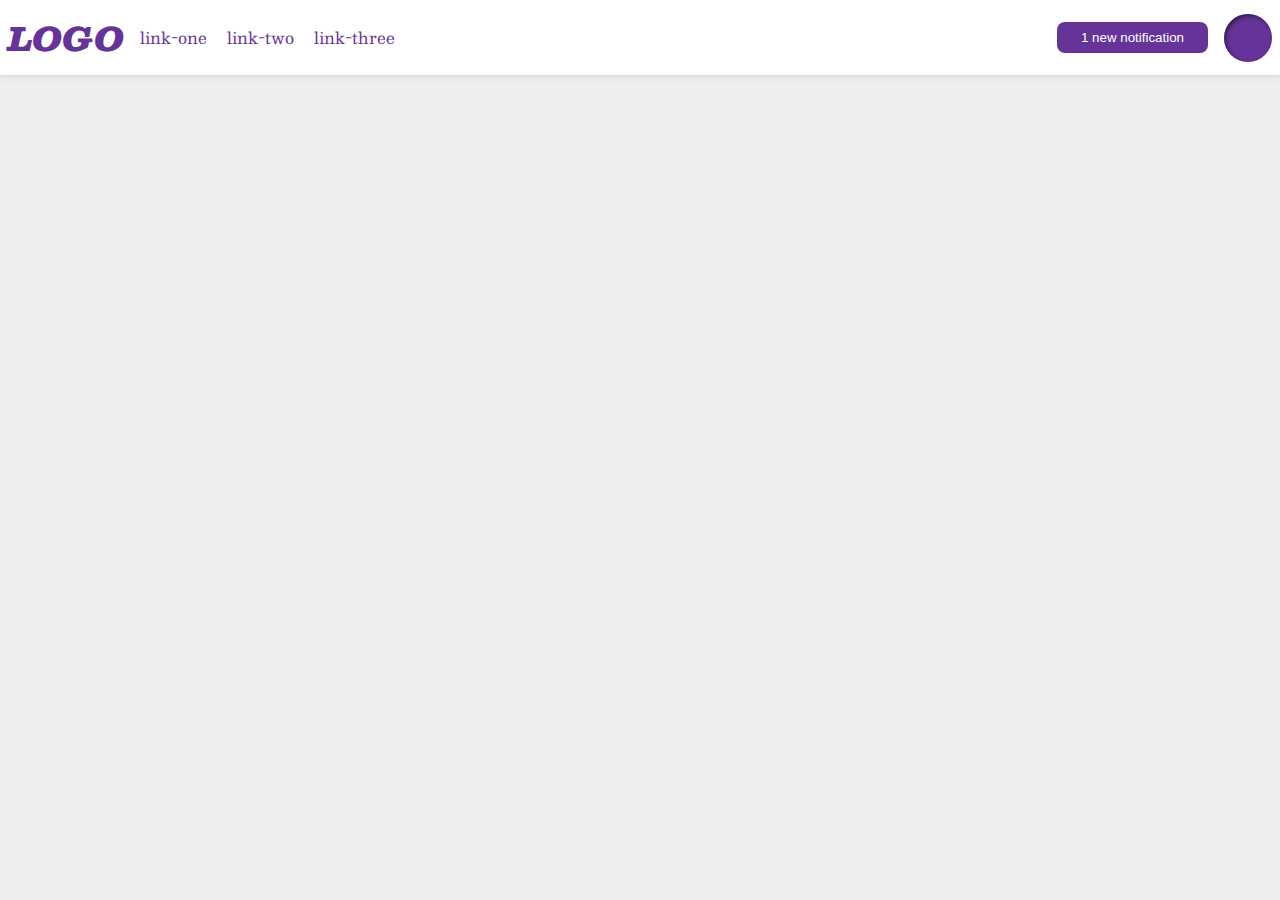
<file: flex/03-flex-header-2/index.html>
<!DOCTYPE html>
<html lang="en">
<head>
  <meta charset="UTF-8">
  <meta http-equiv="X-UA-Compatible" content="IE=edge">
  <meta name="viewport" content="width=device-width, initial-scale=1.0">
  <title>Flex Header 2</title>
  <link rel="stylesheet" href="style.css">
</head>
<body>
  <div class="header">
    <div class="container1">
      <div class="logo">
        LOGO
      </div>
      <ul class="links">
        <li><a href="google.com">link-one</a></li>
        <li><a href="google.com">link-two</a></li>
        <li><a href="google.com">link-three</a></li>
      </ul>
    </div>
    <div class="container2">
      <button class="notifications">
        1 new notification
      </button>
      <div class="profile-image"></div>
    </div>
  </div>
</body>
</html>
</file>
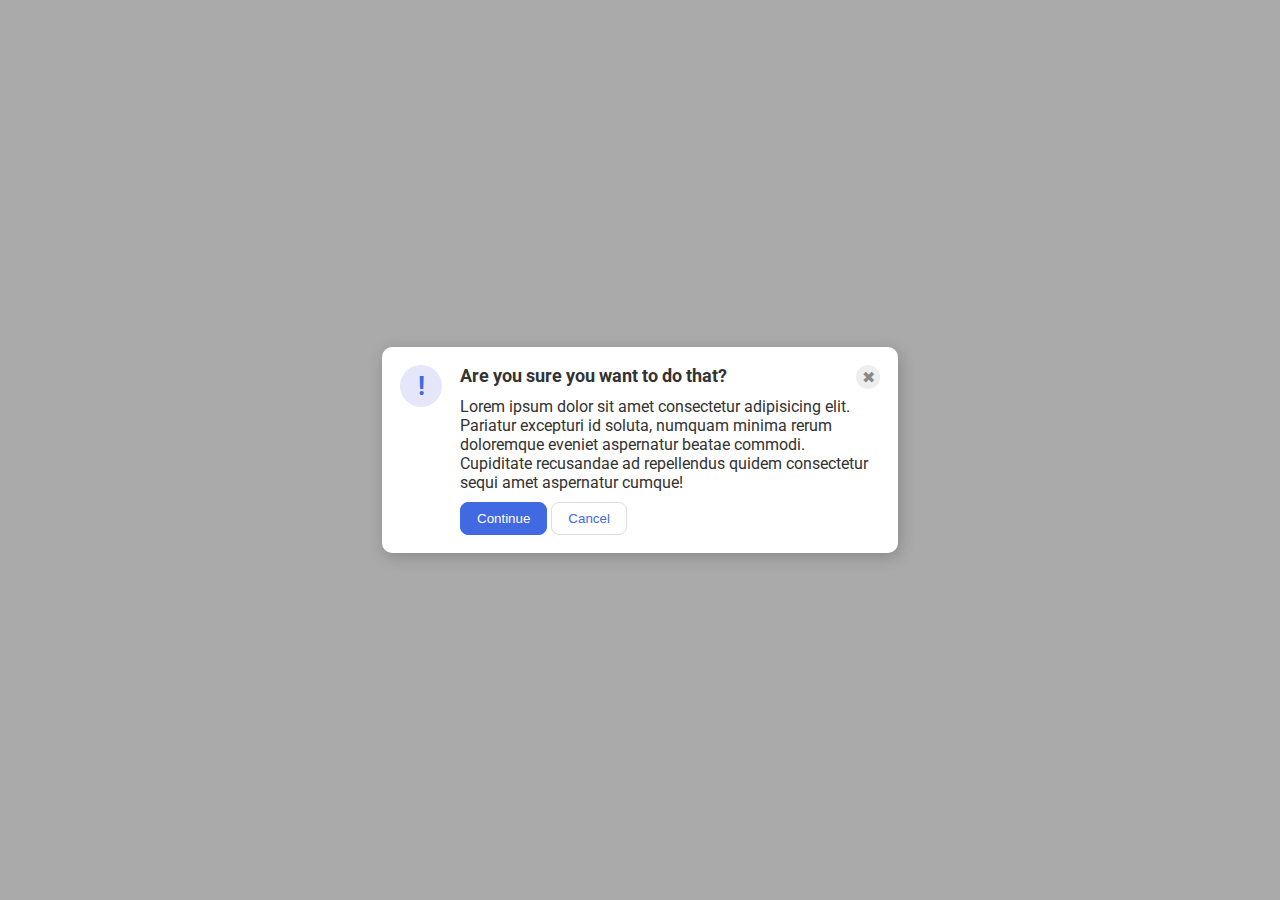
<file: flex/05-flex-modal/index.html>
<!DOCTYPE html>
<html lang="en">
<head>
  <meta charset="UTF-8">
  <meta http-equiv="X-UA-Compatible" content="IE=edge">
  <meta name="viewport" content="width=device-width, initial-scale=1.0">
  <link rel="stylesheet" href="style.css">
  <title>Modal</title>
</head>
<body>
  <div class="modal">
    <div class="container1">
      <div class="icon">!</div>
      <div class="header">Are you sure you want to do that?</div>
      <div class="close-button">✖</div>
    </div>
    <div class="container2">
    <div class="text">Lorem ipsum dolor sit amet consectetur adipisicing elit. Pariatur excepturi id soluta, numquam minima rerum doloremque eveniet aspernatur beatae commodi. Cupiditate recusandae ad repellendus quidem consectetur sequi amet aspernatur cumque!</div>
    <button class="continue">Continue</button>
    <button class="cancel">Cancel</button>
    </div>
  </div>
</body>
</html>

<!-- official Solution is much much better than mine solution -->
</file>
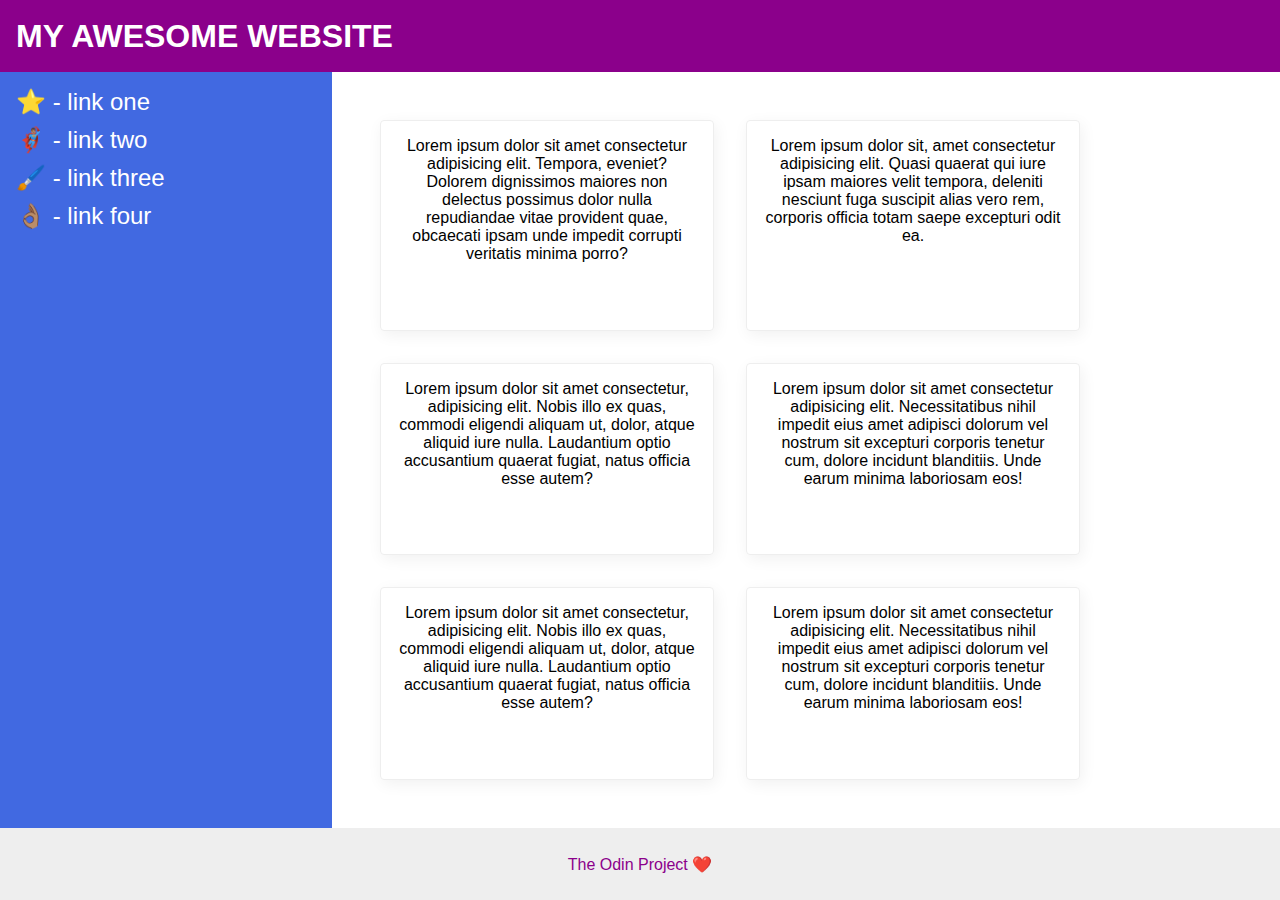
<file: flex/07-flex-layout-2/index.html>
<!-- <!DOCTYPE html>
<html lang="en">
<head>
  <meta charset="UTF-8">
  <meta http-equiv="X-UA-Compatible" content="IE=edge">
  <meta name="viewport" content="width=device-width, initial-scale=1.0">
  <title>The Holy Grail</title>
  <link rel="stylesheet" href="style.css">
</head>
<body>
  <div class="header">
    MY AWESOME WEBSITE
  </div>
  
  <div class="sidebar">
    <ul>
      <li><a href="google.com">⭐ - link one</a></li>
      <li><a href="google.com">🦸🏽‍♂️ - link two</a></li>
      <li><a href="google.com">🖌️ - link three</a></li>
      <li><a href="google.com">👌🏽 - link four</a></li>
    </ul>
  </div>

  <div class="card">Lorem ipsum dolor sit amet consectetur adipisicing elit. Tempora, eveniet? Dolorem dignissimos maiores non delectus possimus dolor nulla repudiandae vitae provident quae, obcaecati ipsam unde impedit corrupti veritatis minima porro?</div>
  <div class="card">Lorem ipsum dolor sit, amet consectetur adipisicing elit. Quasi quaerat qui iure ipsam maiores velit tempora, deleniti nesciunt fuga suscipit alias vero rem, corporis officia totam saepe excepturi odit ea.</div>
  <div class="card">Lorem ipsum dolor sit amet consectetur, adipisicing elit. Nobis illo ex quas, commodi eligendi aliquam ut, dolor, atque aliquid iure nulla. Laudantium optio accusantium quaerat fugiat, natus officia esse autem?</div>
  <div class="card">Lorem ipsum dolor sit amet consectetur adipisicing elit. Necessitatibus nihil impedit eius amet adipisci dolorum vel nostrum sit excepturi corporis tenetur cum, dolore incidunt blanditiis. Unde earum minima laboriosam eos!</div>
  <div class="card">Lorem ipsum dolor sit amet consectetur, adipisicing elit. Nobis illo ex quas, commodi eligendi aliquam ut, dolor, atque aliquid iure nulla. Laudantium optio accusantium quaerat fugiat, natus officia esse autem?</div>
  <div class="card">Lorem ipsum dolor sit amet consectetur adipisicing elit. Necessitatibus nihil impedit eius amet adipisci dolorum vel nostrum sit excepturi corporis tenetur cum, dolore incidunt blanditiis. Unde earum minima laboriosam eos!</div>
  
  <div class="footer">
    The Odin Project ❤️
  </div>
</body>
</html>

<!-- modified code: -->

<!DOCTYPE html>
<html lang="en">
<head>
  <meta charset="UTF-8">
  <meta http-equiv="X-UA-Compatible" content="IE=edge">
  <meta name="viewport" content="width=device-width, initial-scale=1.0">
  <title>The Holy Grail</title>
  <link rel="stylesheet" href="style.css">
</head>
<body>
  <div class="header">
    MY AWESOME WEBSITE
  </div>
  <div class="container">
    <div class="sidebar">
      <ul>
        <li><a href="google.com">⭐ - link one</a></li>
        <li><a href="google.com">🦸🏽‍♂️ - link two</a></li>
        <li><a href="google.com">🖌️ - link three</a></li>
        <li><a href="google.com">👌🏽 - link four</a></li>
      </ul>
    </div>
    <div class="cards">
      <div class="card">Lorem ipsum dolor sit amet consectetur adipisicing elit. Tempora, eveniet? Dolorem dignissimos maiores non delectus possimus dolor nulla repudiandae vitae provident quae, obcaecati ipsam unde impedit corrupti veritatis minima porro?</div>
      <div class="card">Lorem ipsum dolor sit, amet consectetur adipisicing elit. Quasi quaerat qui iure ipsam maiores velit tempora, deleniti nesciunt fuga suscipit alias vero rem, corporis officia totam saepe excepturi odit ea.</div>
      <div class="card">Lorem ipsum dolor sit amet consectetur, adipisicing elit. Nobis illo ex quas, commodi eligendi aliquam ut, dolor, atque aliquid iure nulla. Laudantium optio accusantium quaerat fugiat, natus officia esse autem?</div>
      <div class="card">Lorem ipsum dolor sit amet consectetur adipisicing elit. Necessitatibus nihil impedit eius amet adipisci dolorum vel nostrum sit excepturi corporis tenetur cum, dolore incidunt blanditiis. Unde earum minima laboriosam eos!</div>
      <div class="card">Lorem ipsum dolor sit amet consectetur, adipisicing elit. Nobis illo ex quas, commodi eligendi aliquam ut, dolor, atque aliquid iure nulla. Laudantium optio accusantium quaerat fugiat, natus officia esse autem?</div>
      <div class="card">Lorem ipsum dolor sit amet consectetur adipisicing elit. Necessitatibus nihil impedit eius amet adipisci dolorum vel nostrum sit excepturi corporis tenetur cum, dolore incidunt blanditiis. Unde earum minima laboriosam eos!</div>
    </div>
  </div>
  <div class="footer">
    The Odin Project ❤️
  </div>
</body>
</html>
</file>
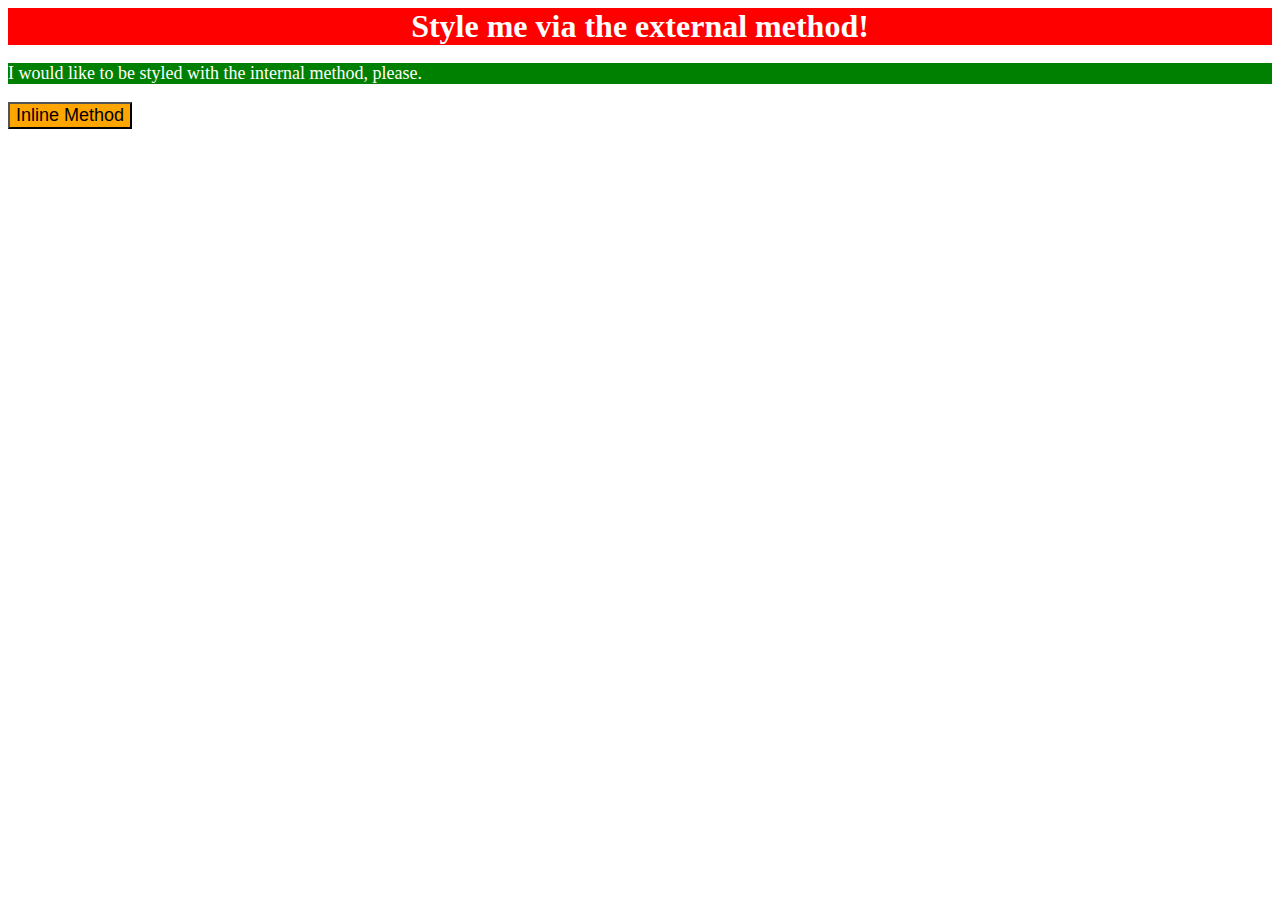
<file: foundations/01-css-methods/index.html>
<!DOCTYPE html>
<html lang="en">
<head>
  <meta charset="UTF-8">
  <meta http-equiv="X-UA-Compatible" content="IE=edge">
  <meta name="viewport" content="width=device-width, initial-scale=1.0">
  <link rel="stylesheet" href="style.css">
  <style>
    p {
      color: white;
      background-color: green;
      font-size: 18px;
    }
  </style>
  <title>Methods for Adding CSS</title>
</head>
<body>
  <div>Style me via the external method!</div>
  <p>I would like to be styled with the internal method, please.</p>
  <button style="background-color: orange; font-size: 18px;">Inline Method</button>
</body>
</html>
</file>
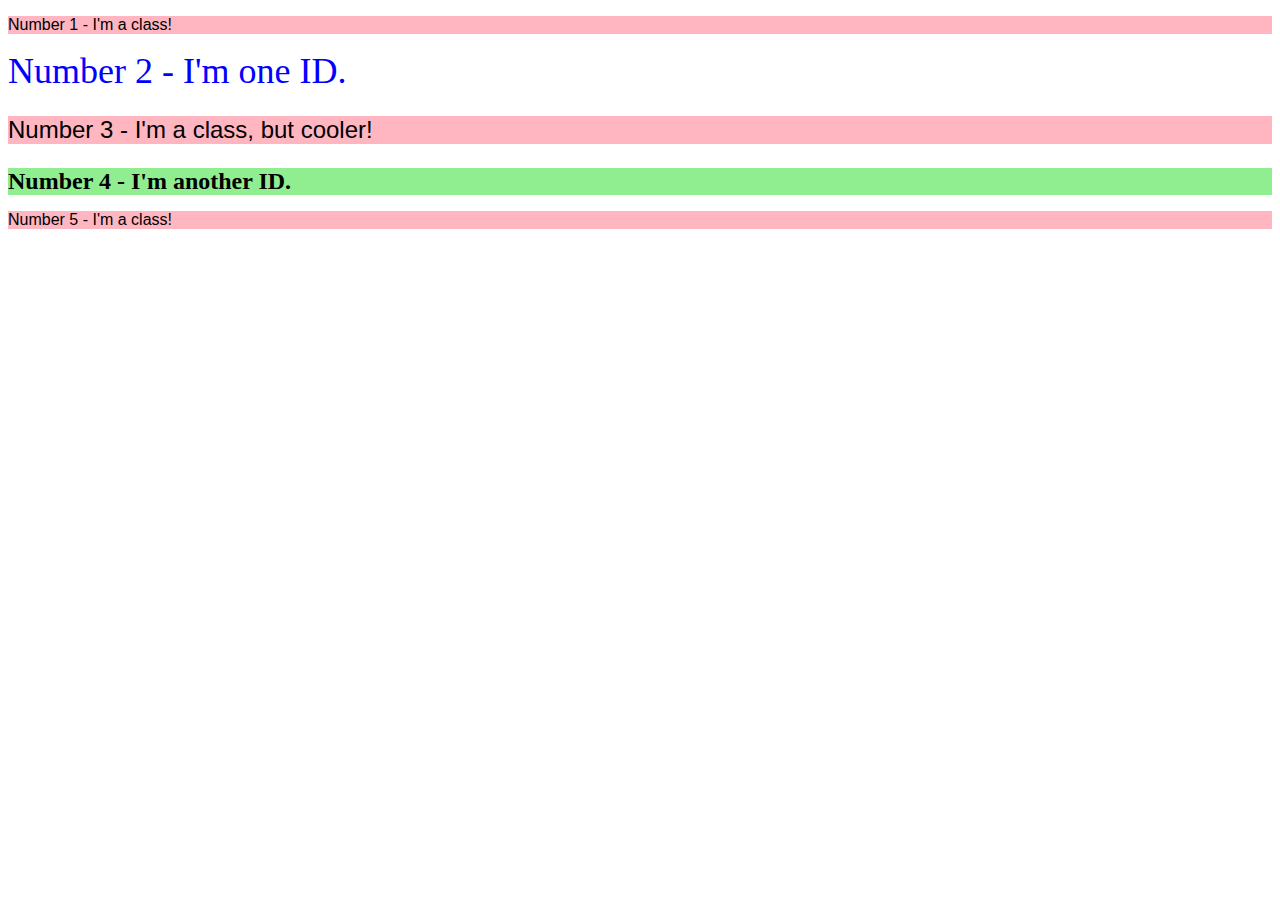
<file: foundations/02-class-id-selectors/index.html>
<!DOCTYPE html>
<html lang="en">

<head>
  <meta charset="UTF-8">
  <meta http-equiv="X-UA-Compatible" content="IE=edge">
  <meta name="viewport" content="width=device-width, initial-scale=1.0">
  <title>Class and ID Selectors</title>
  <link rel="stylesheet" href="style.css">
</head>

<body>
  <p class="odd">Number 1 - I'm a class!</p>
  <div id="n2">Number 2 - I'm one ID.</div>
  <p class="odd n3">Number 3 - I'm a class, but cooler!</p>
  <div id="n4">Number 4 - I'm another ID.</div>
  <p class="odd">Number 5 - I'm a class!</p>
</body>

</html>
</file>
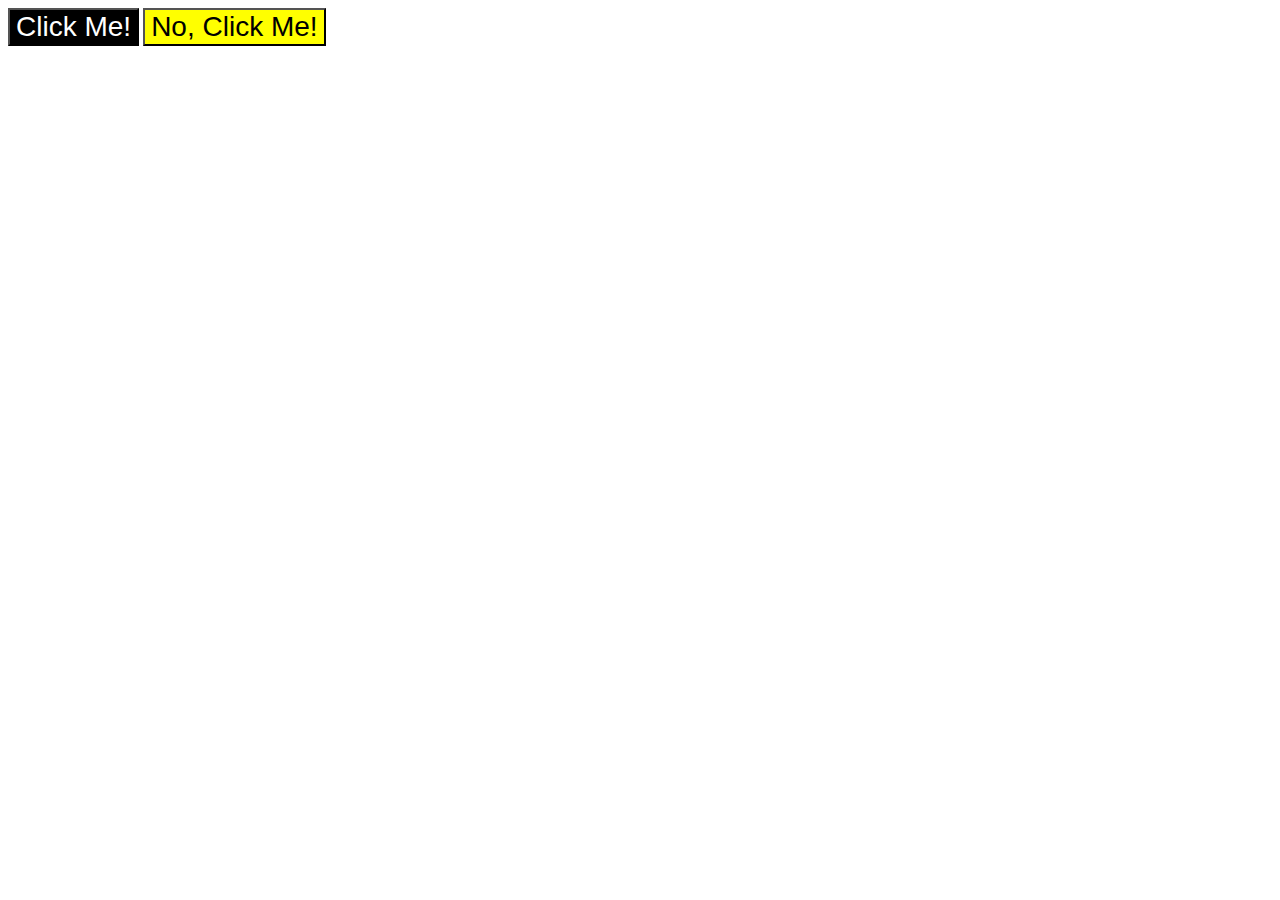
<file: foundations/03-grouping-selectors/index.html>
<!DOCTYPE html>
<html lang="en">
<head>
  <meta charset="UTF-8">
  <meta http-equiv="X-UA-Compatible" content="IE=edge">
  <meta name="viewport" content="width=device-width, initial-scale=1.0">
  <title>Grouping Selectors</title>
  <link rel="stylesheet" href="style.css">
</head>
<body>
  <button class="b1">Click Me!</button>
  <button class="b2">No, Click Me!</button>
</body>
</html>
</file>
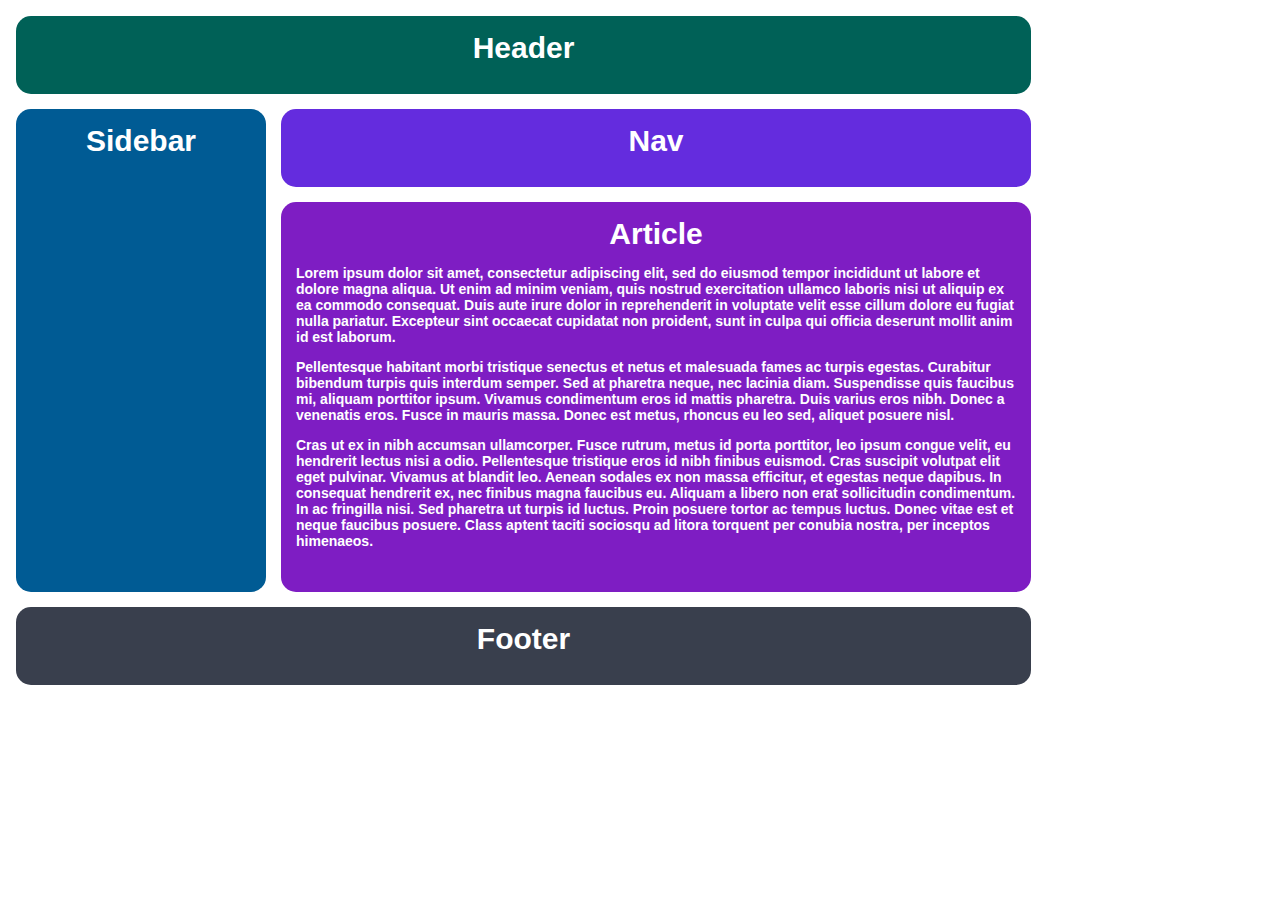
<file: grid/01-grid-layout-1/index.html>
<!DOCTYPE html>
<html lang="en">
  <head>
    <meta charset="UTF-8">
    <meta http-equiv="X-UA-Compatible" content="IE=edge">
    <meta name="viewport" content="width=device-width, initial-scale=1.0">
    <title>The Holy Grail</title>
    <link rel="stylesheet" href="style.css">
  </head>
  <body>
    <div class="container">
      <div class="header">Header</div>
      <div class="sidebar">Sidebar</div>
      <div class="nav">Nav</div>
      <div class="article">Article
        <p>Lorem  ipsum dolor sit amet, consectetur adipiscing elit, sed do eiusmod tempor incididunt ut labore et dolore magna aliqua. Ut enim ad minim veniam, quis nostrud exercitation ullamco laboris nisi ut aliquip ex ea commodo consequat. Duis aute irure dolor in reprehenderit in voluptate velit esse cillum dolore eu fugiat nulla pariatur. Excepteur sint occaecat cupidatat non proident, sunt in culpa qui officia deserunt mollit anim id est laborum.</p>
        <p>Pellentesque habitant morbi tristique senectus et netus et malesuada fames ac turpis egestas. Curabitur bibendum turpis quis interdum semper. Sed at pharetra neque, nec lacinia diam. Suspendisse quis faucibus mi, aliquam porttitor ipsum. Vivamus condimentum eros id mattis pharetra. Duis varius eros nibh. Donec a venenatis eros. Fusce in mauris massa. Donec est metus, rhoncus eu leo sed, aliquet posuere nisl.</p>
        <p>Cras ut ex in nibh accumsan ullamcorper. Fusce rutrum, metus id porta porttitor, leo ipsum congue velit, eu hendrerit lectus nisi a odio. Pellentesque tristique eros id nibh finibus euismod. Cras suscipit volutpat elit eget pulvinar. Vivamus at blandit leo. Aenean sodales ex non massa efficitur, et egestas neque dapibus. In consequat hendrerit ex, nec finibus magna faucibus eu. Aliquam a libero non erat sollicitudin condimentum. In ac fringilla nisi. Sed pharetra ut turpis id luctus. Proin posuere tortor ac tempus luctus. Donec vitae est et neque faucibus posuere. Class aptent taciti sociosqu ad litora torquent per conubia nostra, per inceptos himenaeos.</p>
      </div>
      <div class="footer">Footer</div>
    </div>
  </body>
</html>
</file>
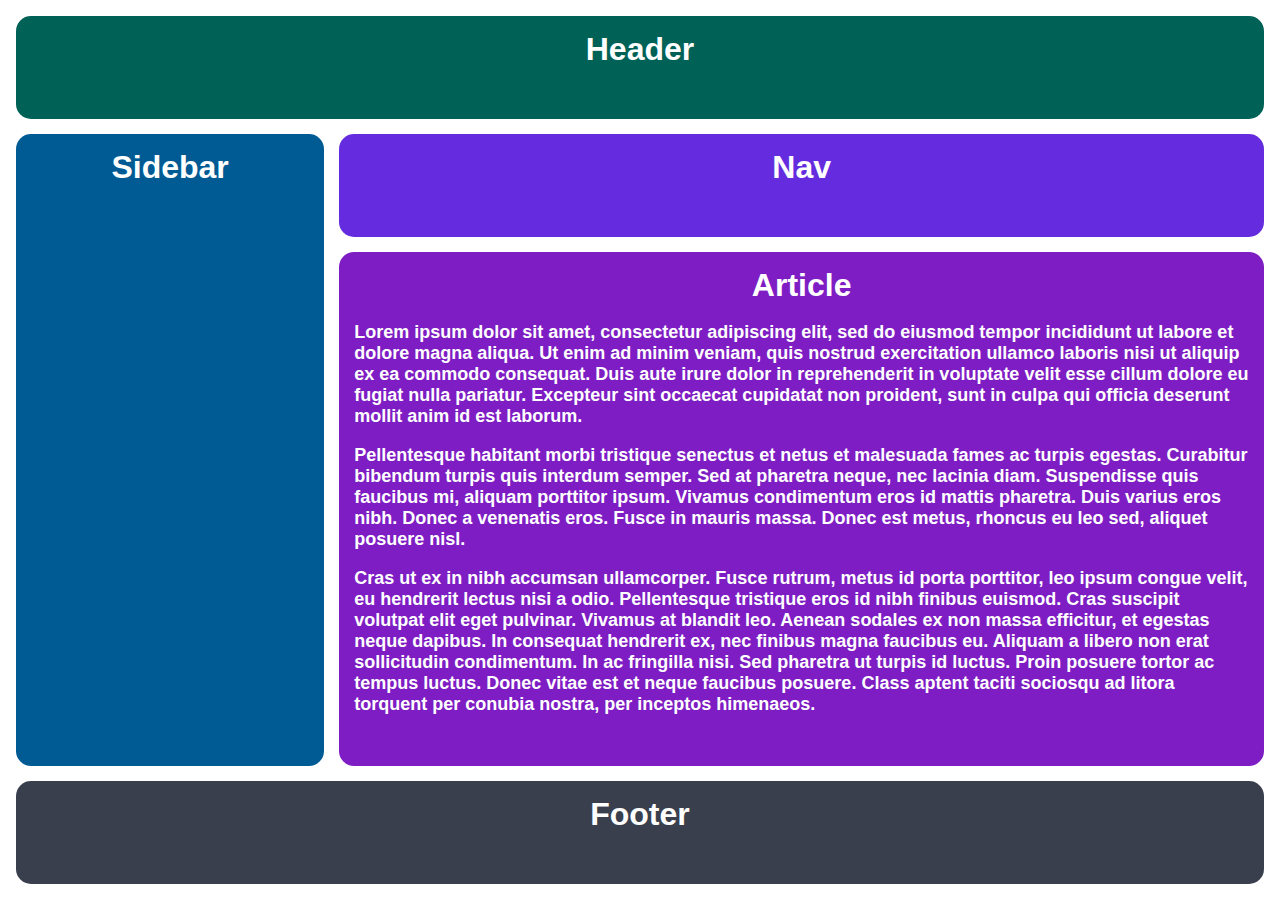
<file: grid/02-grid-layout-2/index.html>
<!DOCTYPE html>
<html lang="en">
  <head>
    <meta charset="UTF-8">
    <meta http-equiv="X-UA-Compatible" content="IE=edge">
    <meta name="viewport" content="width=device-width, initial-scale=1.0">
    <title>Responsive Holy Grail</title>
    <link rel="stylesheet" href="style.css">
  </head>
  <body>
    <div class="container">
      <div class="header">Header</div>
      <div class="sidebar">Sidebar</div>
      <div class="nav">Nav</div>
      <div class="article">Article
        <p>Lorem  ipsum dolor sit amet, consectetur adipiscing elit, sed do eiusmod tempor incididunt ut labore et dolore magna aliqua. Ut enim ad minim veniam, quis nostrud exercitation ullamco laboris nisi ut aliquip ex ea commodo consequat. Duis aute irure dolor in reprehenderit in voluptate velit esse cillum dolore eu fugiat nulla pariatur. Excepteur sint occaecat cupidatat non proident, sunt in culpa qui officia deserunt mollit anim id est laborum.</p>
        <p>Pellentesque habitant morbi tristique senectus et netus et malesuada fames ac turpis egestas. Curabitur bibendum turpis quis interdum semper. Sed at pharetra neque, nec lacinia diam. Suspendisse quis faucibus mi, aliquam porttitor ipsum. Vivamus condimentum eros id mattis pharetra. Duis varius eros nibh. Donec a venenatis eros. Fusce in mauris massa. Donec est metus, rhoncus eu leo sed, aliquet posuere nisl.</p>
        <p>Cras ut ex in nibh accumsan ullamcorper. Fusce rutrum, metus id porta porttitor, leo ipsum congue velit, eu hendrerit lectus nisi a odio. Pellentesque tristique eros id nibh finibus euismod. Cras suscipit volutpat elit eget pulvinar. Vivamus at blandit leo. Aenean sodales ex non massa efficitur, et egestas neque dapibus. In consequat hendrerit ex, nec finibus magna faucibus eu. Aliquam a libero non erat sollicitudin condimentum. In ac fringilla nisi. Sed pharetra ut turpis id luctus. Proin posuere tortor ac tempus luctus. Donec vitae est et neque faucibus posuere. Class aptent taciti sociosqu ad litora torquent per conubia nostra, per inceptos himenaeos.</p>
      </div>
      <div class="footer">Footer</div>
    </div>
  </body>
</html>
</file>
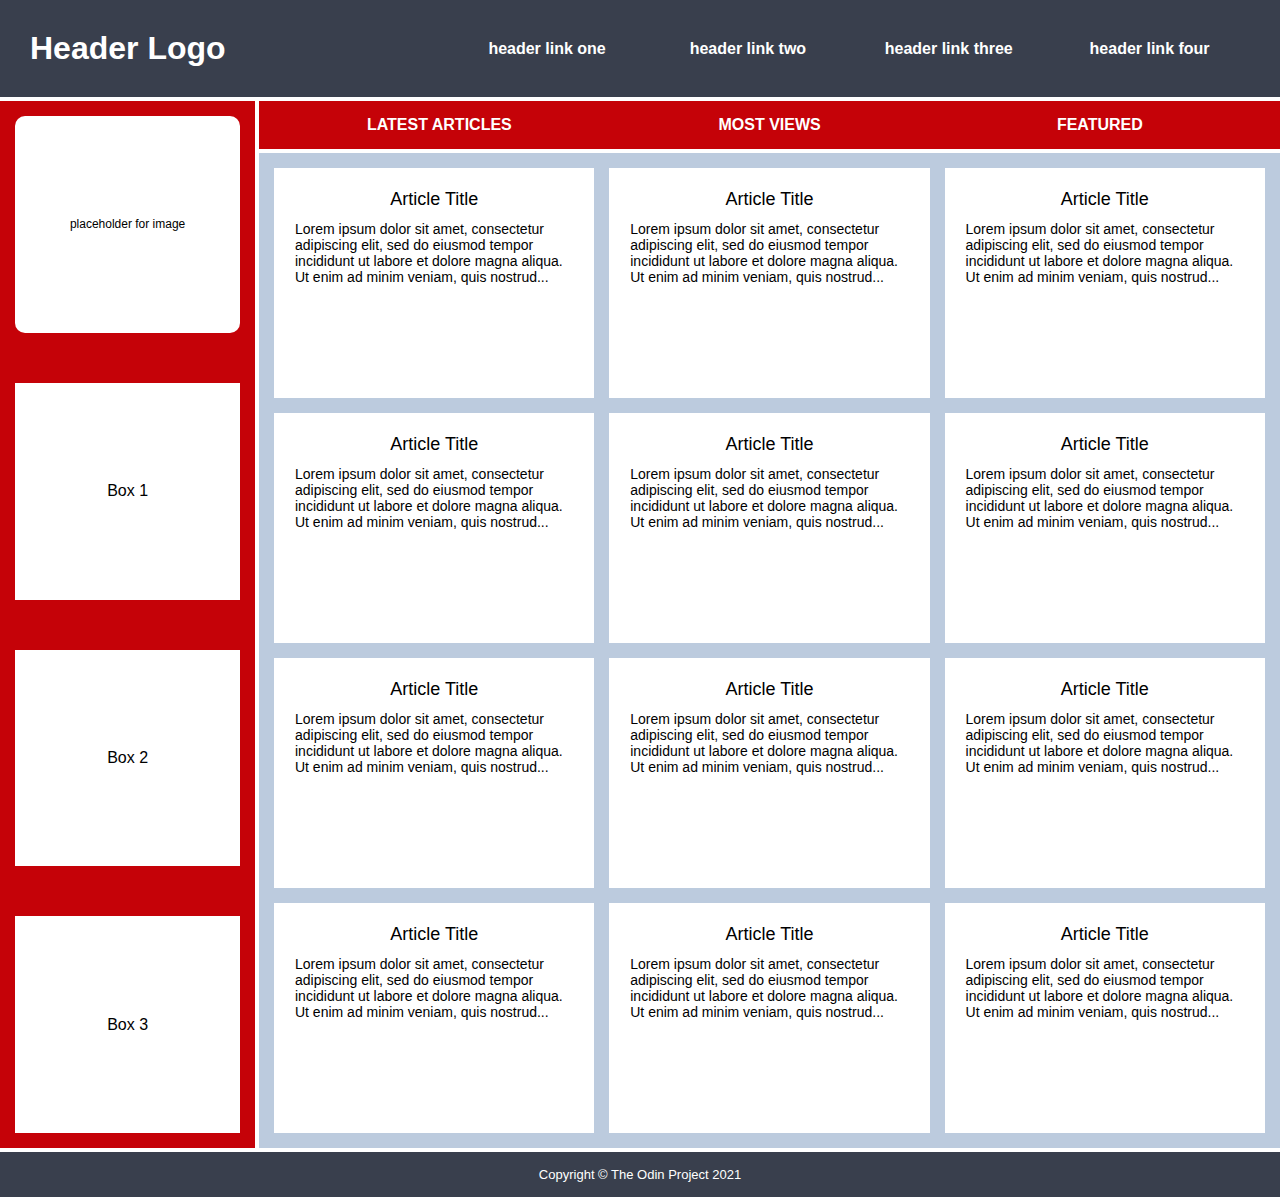
<file: grid/03-grid-layout-3/index.html>
<!DOCTYPE html>
<html lang="en">
  <head>
    <meta charset="UTF-8">
    <meta http-equiv="X-UA-Compatible" content="IE=edge">
    <meta name="viewport" content="width=device-width, initial-scale=1.0">
    <title>Holy Grail Mockup</title>
    <link rel="stylesheet" href="style.css">
  </head>
  <body>
    <div class="container">

      <div class="header">
        <div class="logo">Header Logo</div>
        <div class="menu">
          <ul>
            <li>header link one</li>
            <li>header link two</li>
            <li>header link three</li>
            <li>header link four</li>
          </ul>
        </div>
      </div>

      <div class="sidebar">
        <div class="photo">
          <p>placeholder for image</p>    
        </div>
        <div class="side-content">Box 1
        </div>
        <div class="side-content">Box 2
        </div>
        <div class="side-content">Box 3
        </div>
      </div>

      <div class="nav">
        <ul>
          <li>Latest Articles</li>
          <li>Most Views</li>
          <li>Featured</li>
        </ul>
      </div>

      <div class="article">
        <div class="card">
          <p class="title">Article Title</p>
          <p>Lorem ipsum dolor sit amet, consectetur adipiscing elit, sed do eiusmod tempor incididunt ut labore et dolore magna aliqua. Ut enim ad minim veniam, quis nostrud...</p>
        </div>
        <div class="card">
          <p class="title">Article Title</p>
          <p>Lorem ipsum dolor sit amet, consectetur adipiscing elit, sed do eiusmod tempor incididunt ut labore et dolore magna aliqua. Ut enim ad minim veniam, quis nostrud...</p>
        </div>
        <div class="card">
          <p class="title">Article Title</p>
          <p>Lorem ipsum dolor sit amet, consectetur adipiscing elit, sed do eiusmod tempor incididunt ut labore et dolore magna aliqua. Ut enim ad minim veniam, quis nostrud...</p>
        </div>
        <div class="card">
          <p class="title">Article Title</p>
          <p>Lorem ipsum dolor sit amet, consectetur adipiscing elit, sed do eiusmod tempor incididunt ut labore et dolore magna aliqua. Ut enim ad minim veniam, quis nostrud...</p>
        </div>
        <div class="card">
          <p class="title">Article Title</p>
          <p>Lorem ipsum dolor sit amet, consectetur adipiscing elit, sed do eiusmod tempor incididunt ut labore et dolore magna aliqua. Ut enim ad minim veniam, quis nostrud...</p>
        </div>
        <div class="card">
          <p class="title">Article Title</p>
          <p>Lorem ipsum dolor sit amet, consectetur adipiscing elit, sed do eiusmod tempor incididunt ut labore et dolore magna aliqua. Ut enim ad minim veniam, quis nostrud...</p>
        </div>
        <div class="card">
          <p class="title">Article Title</p>
          <p>Lorem ipsum dolor sit amet, consectetur adipiscing elit, sed do eiusmod tempor incididunt ut labore et dolore magna aliqua. Ut enim ad minim veniam, quis nostrud...</p>
        </div>
        <div class="card">
          <p class="title">Article Title</p>
          <p>Lorem ipsum dolor sit amet, consectetur adipiscing elit, sed do eiusmod tempor incididunt ut labore et dolore magna aliqua. Ut enim ad minim veniam, quis nostrud...</p>
        </div>
        <div class="card">
          <p class="title">Article Title</p>
          <p>Lorem ipsum dolor sit amet, consectetur adipiscing elit, sed do eiusmod tempor incididunt ut labore et dolore magna aliqua. Ut enim ad minim veniam, quis nostrud...</p>
        </div>
        <div class="card">
          <p class="title">Article Title</p>
          <p>Lorem ipsum dolor sit amet, consectetur adipiscing elit, sed do eiusmod tempor incididunt ut labore et dolore magna aliqua. Ut enim ad minim veniam, quis nostrud...</p>
        </div>
        <div class="card">
          <p class="title">Article Title</p>
          <p>Lorem ipsum dolor sit amet, consectetur adipiscing elit, sed do eiusmod tempor incididunt ut labore et dolore magna aliqua. Ut enim ad minim veniam, quis nostrud...</p>
        </div>
        <div class="card">
          <p class="title">Article Title</p>
          <p>Lorem ipsum dolor sit amet, consectetur adipiscing elit, sed do eiusmod tempor incididunt ut labore et dolore magna aliqua. Ut enim ad minim veniam, quis nostrud...</p>
        </div>
      </div>

      <div class="footer">
        <p>Copyright © The Odin Project 2021</p>
      </div>
      
    </div>
  </body>
</html>
</file>
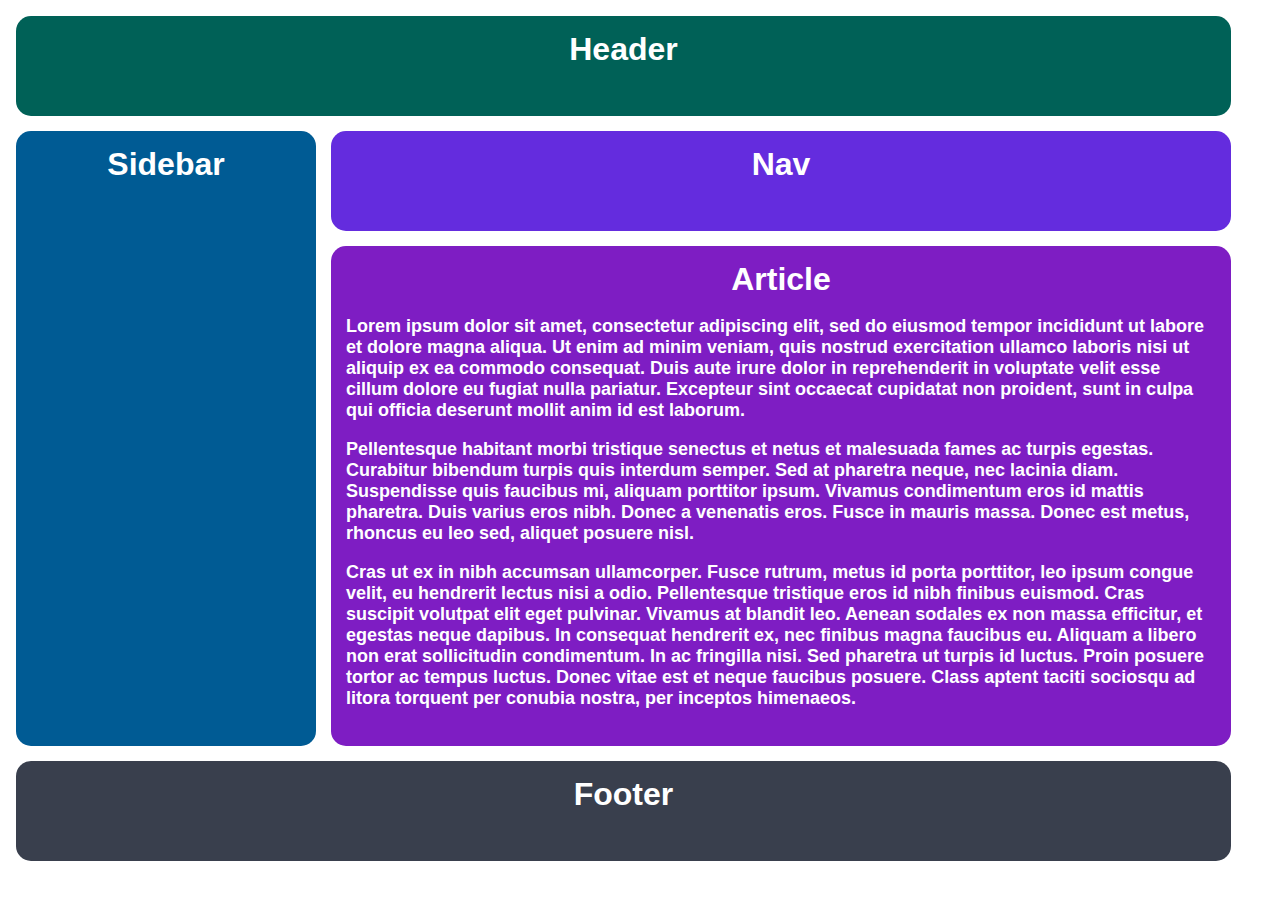
<file: grid/01-grid-layout-1/solution/solution.html>
<!DOCTYPE html>
<html lang="en">
  <head>
    <meta charset="UTF-8">
    <meta http-equiv="X-UA-Compatible" content="IE=edge">
    <meta name="viewport" content="width=device-width, initial-scale=1.0">
    <title>The Holy Grail</title>
    <link rel="stylesheet" href="solution.css">
  </head>
  <body>
    <div class="container">
      <div class="header">Header</div>
      <div class="sidebar">Sidebar</div>
      <div class="nav">Nav</div>
      <div class="article">Article
        <p>Lorem  ipsum dolor sit amet, consectetur adipiscing elit, sed do eiusmod tempor incididunt ut labore et dolore magna aliqua. Ut enim ad minim veniam, quis nostrud exercitation ullamco laboris nisi ut aliquip ex ea commodo consequat. Duis aute irure dolor in reprehenderit in voluptate velit esse cillum dolore eu fugiat nulla pariatur. Excepteur sint occaecat cupidatat non proident, sunt in culpa qui officia deserunt mollit anim id est laborum.</p>
        <p>Pellentesque habitant morbi tristique senectus et netus et malesuada fames ac turpis egestas. Curabitur bibendum turpis quis interdum semper. Sed at pharetra neque, nec lacinia diam. Suspendisse quis faucibus mi, aliquam porttitor ipsum. Vivamus condimentum eros id mattis pharetra. Duis varius eros nibh. Donec a venenatis eros. Fusce in mauris massa. Donec est metus, rhoncus eu leo sed, aliquet posuere nisl.</p>
        <p>Cras ut ex in nibh accumsan ullamcorper. Fusce rutrum, metus id porta porttitor, leo ipsum congue velit, eu hendrerit lectus nisi a odio. Pellentesque tristique eros id nibh finibus euismod. Cras suscipit volutpat elit eget pulvinar. Vivamus at blandit leo. Aenean sodales ex non massa efficitur, et egestas neque dapibus. In consequat hendrerit ex, nec finibus magna faucibus eu. Aliquam a libero non erat sollicitudin condimentum. In ac fringilla nisi. Sed pharetra ut turpis id luctus. Proin posuere tortor ac tempus luctus. Donec vitae est et neque faucibus posuere. Class aptent taciti sociosqu ad litora torquent per conubia nostra, per inceptos himenaeos.</p>
      </div>
      <div class="footer">Footer</div>
    </div>
  </body>
</html>
</file>
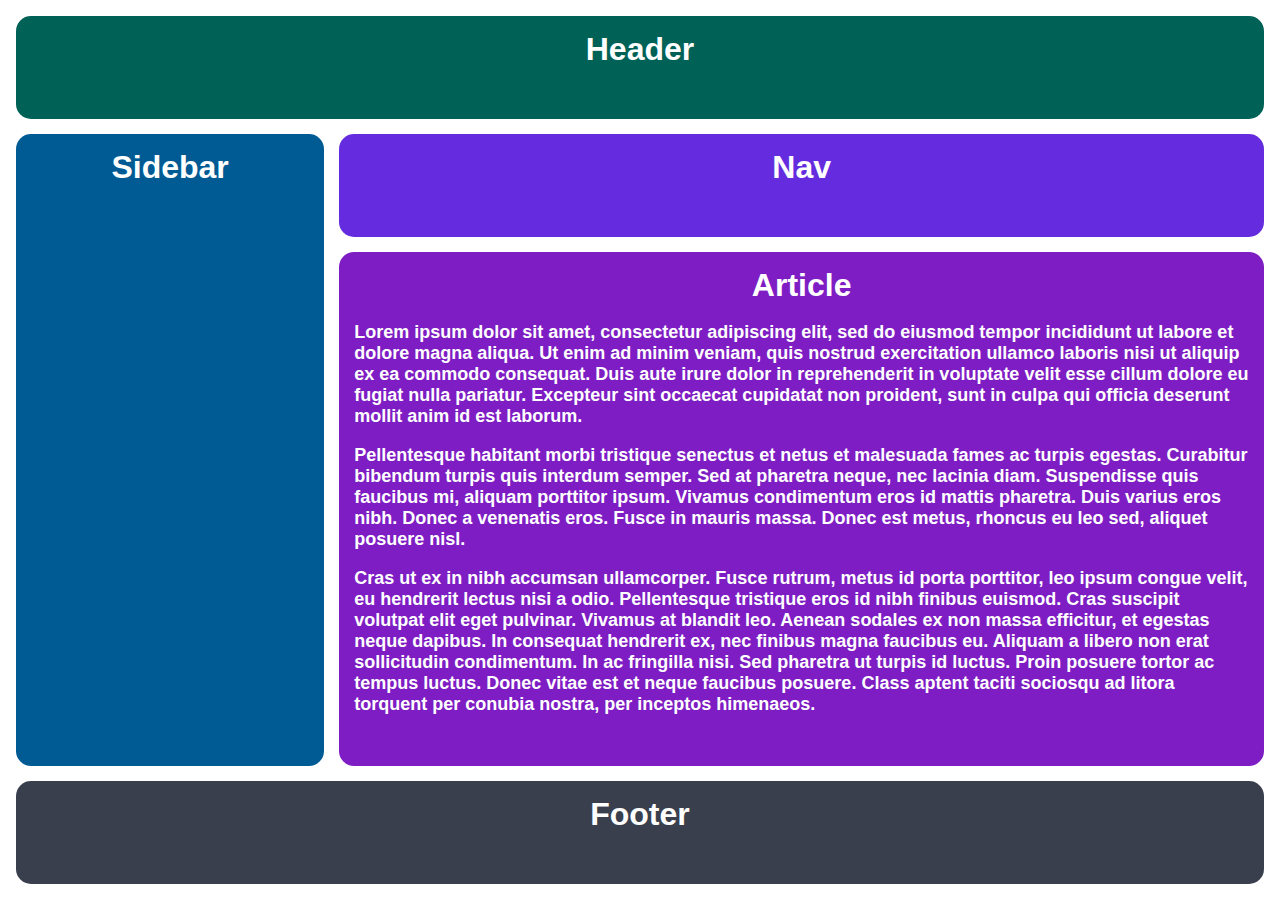
<file: grid/02-grid-layout-2/solution/solution.html>
<!DOCTYPE html>
<html lang="en">
  <head>
    <meta charset="UTF-8">
    <meta http-equiv="X-UA-Compatible" content="IE=edge">
    <meta name="viewport" content="width=device-width, initial-scale=1.0">
    <title>Responsive Holy Grail</title>
    <link rel="stylesheet" href="solution.css">
  </head>
  <body>
    <div class="container">
      <div class="header">Header</div>
      <div class="sidebar">Sidebar</div>
      <div class="nav">Nav</div>
      <div class="article">Article
        <p>Lorem  ipsum dolor sit amet, consectetur adipiscing elit, sed do eiusmod tempor incididunt ut labore et dolore magna aliqua. Ut enim ad minim veniam, quis nostrud exercitation ullamco laboris nisi ut aliquip ex ea commodo consequat. Duis aute irure dolor in reprehenderit in voluptate velit esse cillum dolore eu fugiat nulla pariatur. Excepteur sint occaecat cupidatat non proident, sunt in culpa qui officia deserunt mollit anim id est laborum.</p>
        <p>Pellentesque habitant morbi tristique senectus et netus et malesuada fames ac turpis egestas. Curabitur bibendum turpis quis interdum semper. Sed at pharetra neque, nec lacinia diam. Suspendisse quis faucibus mi, aliquam porttitor ipsum. Vivamus condimentum eros id mattis pharetra. Duis varius eros nibh. Donec a venenatis eros. Fusce in mauris massa. Donec est metus, rhoncus eu leo sed, aliquet posuere nisl.</p>
        <p>Cras ut ex in nibh accumsan ullamcorper. Fusce rutrum, metus id porta porttitor, leo ipsum congue velit, eu hendrerit lectus nisi a odio. Pellentesque tristique eros id nibh finibus euismod. Cras suscipit volutpat elit eget pulvinar. Vivamus at blandit leo. Aenean sodales ex non massa efficitur, et egestas neque dapibus. In consequat hendrerit ex, nec finibus magna faucibus eu. Aliquam a libero non erat sollicitudin condimentum. In ac fringilla nisi. Sed pharetra ut turpis id luctus. Proin posuere tortor ac tempus luctus. Donec vitae est et neque faucibus posuere. Class aptent taciti sociosqu ad litora torquent per conubia nostra, per inceptos himenaeos.</p>
      </div>
      <div class="footer">Footer</div>
    </div>
  </body>
</html>
</file>
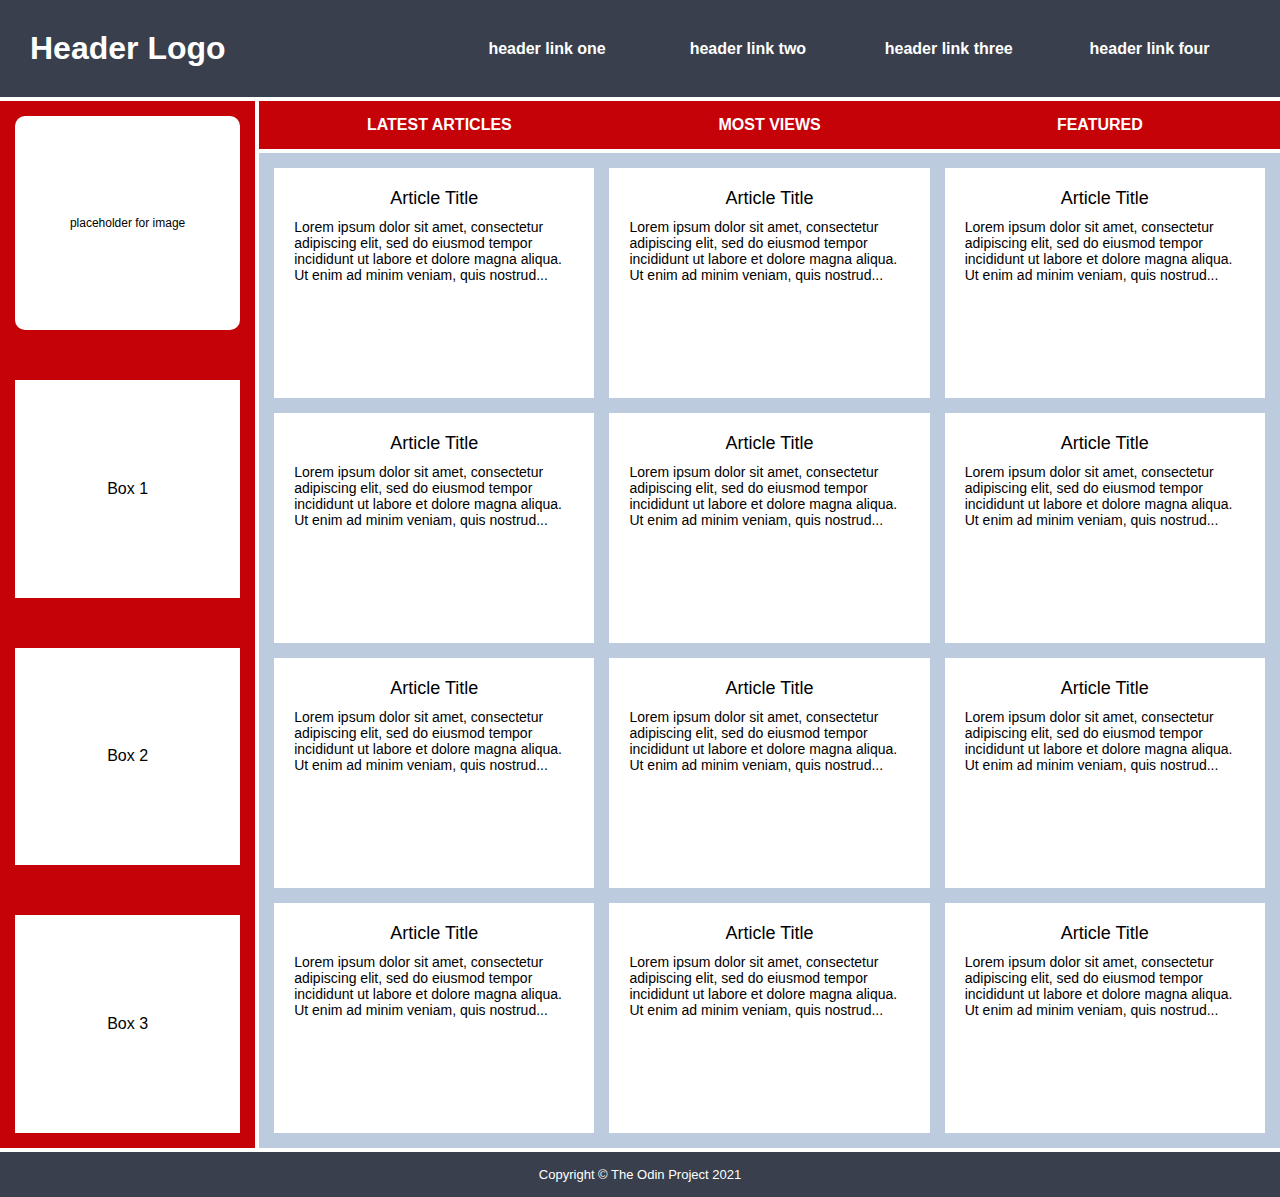
<file: grid/03-grid-layout-3/solution/solution.html>
<!DOCTYPE html>
<html lang="en">
  <head>
    <meta charset="UTF-8">
    <meta http-equiv="X-UA-Compatible" content="IE=edge">
    <meta name="viewport" content="width=device-width, initial-scale=1.0">
    <title>Holy Grail Mockup</title>
    <link rel="stylesheet" href="solution.css">
  </head>
  <body>
    <div class="container">

      <div class="header">
        <div class="logo">Header Logo</div>
        <div class="menu">
          <ul>
            <li>header link one</li>
            <li>header link two</li>
            <li>header link three</li>
            <li>header link four</li>
          </ul>
        </div>
      </div>

      <div class="sidebar">
        <div class="photo">
          <p>placeholder for image</p>    
        </div>
        <div class="side-content">Box 1
        </div>
        <div class="side-content">Box 2
        </div>
        <div class="side-content">Box 3
        </div>
      </div>

      <div class="nav">
        <ul>
          <li>Latest Articles</li>
          <li>Most Views</li>
          <li>Featured</li>
        </ul>
      </div>

      <div class="article">
        <div class="card">
          <p class="title">Article Title</p>
          <p>Lorem ipsum dolor sit amet, consectetur adipiscing elit, sed do eiusmod tempor incididunt ut labore et dolore magna aliqua. Ut enim ad minim veniam, quis nostrud...</p>
        </div>
        <div class="card">
          <p class="title">Article Title</p>
          <p>Lorem ipsum dolor sit amet, consectetur adipiscing elit, sed do eiusmod tempor incididunt ut labore et dolore magna aliqua. Ut enim ad minim veniam, quis nostrud...</p>
        </div>
        <div class="card">
          <p class="title">Article Title</p>
          <p>Lorem ipsum dolor sit amet, consectetur adipiscing elit, sed do eiusmod tempor incididunt ut labore et dolore magna aliqua. Ut enim ad minim veniam, quis nostrud...</p>
        </div>
        <div class="card">
          <p class="title">Article Title</p>
          <p>Lorem ipsum dolor sit amet, consectetur adipiscing elit, sed do eiusmod tempor incididunt ut labore et dolore magna aliqua. Ut enim ad minim veniam, quis nostrud...</p>
        </div>
        <div class="card">
          <p class="title">Article Title</p>
          <p>Lorem ipsum dolor sit amet, consectetur adipiscing elit, sed do eiusmod tempor incididunt ut labore et dolore magna aliqua. Ut enim ad minim veniam, quis nostrud...</p>
        </div>
        <div class="card">
          <p class="title">Article Title</p>
          <p>Lorem ipsum dolor sit amet, consectetur adipiscing elit, sed do eiusmod tempor incididunt ut labore et dolore magna aliqua. Ut enim ad minim veniam, quis nostrud...</p>
        </div>
        <div class="card">
          <p class="title">Article Title</p>
          <p>Lorem ipsum dolor sit amet, consectetur adipiscing elit, sed do eiusmod tempor incididunt ut labore et dolore magna aliqua. Ut enim ad minim veniam, quis nostrud...</p>
        </div>
        <div class="card">
          <p class="title">Article Title</p>
          <p>Lorem ipsum dolor sit amet, consectetur adipiscing elit, sed do eiusmod tempor incididunt ut labore et dolore magna aliqua. Ut enim ad minim veniam, quis nostrud...</p>
        </div>
        <div class="card">
          <p class="title">Article Title</p>
          <p>Lorem ipsum dolor sit amet, consectetur adipiscing elit, sed do eiusmod tempor incididunt ut labore et dolore magna aliqua. Ut enim ad minim veniam, quis nostrud...</p>
        </div>
        <div class="card">
          <p class="title">Article Title</p>
          <p>Lorem ipsum dolor sit amet, consectetur adipiscing elit, sed do eiusmod tempor incididunt ut labore et dolore magna aliqua. Ut enim ad minim veniam, quis nostrud...</p>
        </div>
        <div class="card">
          <p class="title">Article Title</p>
          <p>Lorem ipsum dolor sit amet, consectetur adipiscing elit, sed do eiusmod tempor incididunt ut labore et dolore magna aliqua. Ut enim ad minim veniam, quis nostrud...</p>
        </div>
        <div class="card">
          <p class="title">Article Title</p>
          <p>Lorem ipsum dolor sit amet, consectetur adipiscing elit, sed do eiusmod tempor incididunt ut labore et dolore magna aliqua. Ut enim ad minim veniam, quis nostrud...</p>
        </div>
      </div>

      <div class="footer">
        <p>Copyright © The Odin Project 2021
      </div>
      
    </div>
  </body>
</html>
</file>
<file: flex/03-flex-header-2/style.css>
/* this is some magical font-importing.  
you'll learn about it later. */
@import url('https://fonts.googleapis.com/css2?family=Besley:ital,wght@0,400;1,900&display=swap');

body {
  margin: 0;
  background: #eee;
  font-family: Besley, serif;
}

.header {
  background: white;
  border-bottom: 1px solid #ddd;
  box-shadow: 0 0 8px rgba(0,0,0,.1);
  display: flex;
  align-items: center;
  justify-content: space-between;
  padding: 8px;
}

.container1, .container2 {
  display: flex;
  align-items: center;
  gap: 16px;
  /* padding: 10px; */
}

.links {
  display: flex;
  gap: 20px;
  padding: 0px;
}

.profile-image {
  background: rebeccapurple;
  box-shadow: inset 2px 2px 4px rgba(0,0,0,.5);
  border-radius: 50%;
  width: 48px;
  height:  48px;
}

.logo {
  color: rebeccapurple;
  font-size: 32px;
  font-weight: 900;
  font-style: italic;
}

button {
  border: none;
  border-radius: 8px;
  background: rebeccapurple;
  color: white;
  padding: 8px 24px;
}

a {
  /* this removes the line under our links */
  text-decoration: none;
  color: rebeccapurple;
}

ul {
  list-style-type: none;
}
</file>
<file: flex/05-flex-modal/style.css>
@import url('https://fonts.googleapis.com/css2?family=Roboto:wght@400;700&display=swap');

html, body {
  height: 100%;
}

body {
  font-family: Roboto, sans-serif;
  margin: 0;
  background: #aaa;
  color: #333;
  /* I'll give you this one for free lol */
  display: flex;
  align-items: center;
  justify-content: center;
}

.container1 {
  display: flex;
  gap: 18px;
}

.container2 {
  padding-left: 60px;
  /* margin: auto; */
  margin-top: -10px;
}

.header {
  width: 100%;
  font-weight: bold;
  font-size: large;
}

.text {
  margin-bottom: 10px;
}

.modal {
  background: white;
  width: 480px;
  border-radius: 10px;
  box-shadow: 2px 4px 16px rgba(0,0,0,.2);
  padding: 18px;
  display: flex;
  flex-direction: column;
}

.icon {
  color: royalblue;
  font-size: 26px;
  font-weight: 700;
  background: lavender;
  width: 42px;
  height: 42px;
  border-radius: 50%;
  display: flex;
  align-items: center;
  justify-content: center;
  flex-shrink: 0;
}

.close-button {
  background: #eee;
  border-radius: 50%;
  color: #888;
  font-weight: 400;
  font-size: 16px;
  height: 24px;
  width: 24px;
  display: flex;
  align-items: center;
  justify-content: center;
  flex-shrink: 0;
}

button {
  padding: 8px 16px;
  border-radius: 8px;
}

button.continue {
  background: royalblue;
  border: 1px solid royalblue;
  color: white;
}

button.cancel {
  background: white;
  border: 1px solid #ddd;
  color: royalblue;
}
</file>
<file: flex/07-flex-layout-2/style.css>
/* body {
  font-family: -apple-system, BlinkMacSystemFont, 'Segoe UI', Roboto, Oxygen, Ubuntu, Cantarell, 'Open Sans', 'Helvetica Neue', sans-serif;
  margin: 0;
  min-height: 100vh;
}

.header {
  height: 72px;
  background: darkmagenta;
  color: white;
}

.footer {
  height: 72px;
  background: #eee;
  color: darkmagenta;
}

.sidebar {
  width: 300px;
  background: royalblue;
}

.card {
  border: 1px solid #eee;
  box-shadow: 2px 4px 16px rgba(0,0,0,.06);
  border-radius: 4px;
} */

/* modified code: */

body {
  font-family: -apple-system, BlinkMacSystemFont, 'Segoe UI', Roboto, Oxygen, Ubuntu, Cantarell, 'Open Sans', 'Helvetica Neue', sans-serif;
  margin: 0;
  min-height: 100vh;
  display: flex;
  flex-direction: column;
  justify-content: space-between;
}

.header {
    display: flex;
    align-items: center;
    height: 72px;
    background: darkmagenta;
    color: white;
    font-size: 32px;
    font-weight: 900;
    padding: 0px 16px;
}

.footer {
    height: 72px;
    background: #eee;
    color: darkmagenta;
    /* padding: 16px 0px; */
    display: flex;
    align-items: center;
    width: 100%;
    justify-content: center;
}

.sidebar {
  width: 300px;
  background: royalblue;
  padding: 16px;
  flex-shrink: 0;
}

.cards {
  display: flex;
  flex-wrap: wrap;
  padding: 32px;
}

.card {
  border: 1px solid #eee;
  box-shadow: 2px 4px 16px rgba(0,0,0,.06);
  border-radius: 4px;
  width: 300px;
  /* height: 150px; */
  margin: 16px;
  padding: 16px;
  text-align: center;
}

.container {
  display: flex;
  /* flex-wrap: wrap; */
  flex-grow: 1;
}

ul {
  list-style: none;
  display: flex;
  flex-direction: column;
  padding: 0px;
  gap: 10px;
  margin: 0px;
}

a {
  color: white;
  text-decoration: none;
  font-size: 24px;
}
</file>
<file: foundations/01-css-methods/style.css>
div {
    color: white;
    background-color: red;
    font-size: 32px;
    text-align: center;
    font-weight: bold;
}
</file>
<file: foundations/02-class-id-selectors/style.css>
/* official solution had classes written first by the way... */
.odd {
    background-color: #ffb6c1;
    font-family: Verdana, sans-serif;
}

#n2 {
    color: #0000ff;
    font-size: 36px;
}

.n3 {
    font-size: 24px;
}

#n4 {
    background-color: #90ee90;
    font-size: 24px;
    font-weight: bold;
}
</file>
<file: foundations/03-grouping-selectors/style.css>
.b1,
.b2 {
    font-family: Helvetica, "Times New Roman", sans-serif;
    font-size: 28px;
}

.b1 {
    background-color: black;
    color: white;
}

.b2 {
    background-color: yellow;
}
</file>
<file: grid/01-grid-layout-1/style.css>
body,
html {
  height: 100%;
  margin: 0;
}

.container {
  text-align: center;
  height: 100%;
  padding: 16px;
  box-sizing: border-box;
  display: grid;
  gap: 15px;
  grid-template-rows: 78px 78px 390px 78px;
  grid-template-columns: 250px 750px;
  
}

.container div {
  padding: 15px;
  font-size: 30px;
  font-family: Helvetica;
  font-weight: bold;
  color: white;
  border-radius: 15px;
}

.header {
  background-color: #006157;
  grid-area: 1 / 1 / 2 / 3;
}

.sidebar {
  background-color: #005B94;
  grid-area: 2 / 1 / 4 / 2;
}

.nav {
  background-color: #642cde;
  grid-area: 2 / 2 / 3 / 3;
}

.article {
  background-color: #7E1DC3;
  grid-area: 3 / 2 / 4 / 3;
}

.footer {
  background-color: #393f4d;
  grid-area: 4 / 1 / 5 / 3;
}

.article p {
  font-size: 14px;
  font-family: sans-serif;
  color: white;
  text-align: left;
}
</file>
<file: grid/02-grid-layout-2/style.css>
/* Below were the original styles: */
/* body,
html {
  height: 100%;
  margin: 0;
}

.container {
  text-align: center;
  height: 100%;
  padding: 16px;
  box-sizing: border-box;
}

.container div {
  padding: 15px;
  font-size: 32px;
  font-family: Helvetica;
  font-weight: bold;
  color: white;
  border-radius: 15px;
}

.header {
  background-color: #006157;
  grid-column: 1 / 3;
}

.sidebar {
  background-color: #005B94;
  grid-row: 2 / 4;
}

.nav {
  background-color: #642cde;
}

.article {
  background-color: #7E1DC3;
}

.article p {
  font-size: 18px;
  font-family: sans-serif;
  color: white;
  text-align: left;
}

.footer {
  background-color: #393f4d;
  grid-column: 1 / 3;
} */

/* ................................................................................. */

body,
html {
  height: 100%;
  margin: 0;
}

.container {
  text-align: center;
  height: 100%;
  padding: 16px;
  box-sizing: border-box;
  display: grid;
  gap: 15px;
  /* multiple 2nd args below in repeat indicate multiple values, not min max:  */
  grid-template-rows: repeat(2, 1fr) 5fr 1fr;
  /* repeat keyword was useless here as no repetition here as suggested by official solution. So: */
  grid-template-columns: 1fr 3fr;
}

.container div {
  padding: 15px;
  font-size: 32px;
  font-family: Helvetica;
  font-weight: bold;
  color: white;
  border-radius: 15px;
}

.header {
  background-color: #006157;
  grid-column: 1 / 3;
}

.sidebar {
  background-color: #005B94;
  grid-row: 2 / 4;
  /* grid-column: 1 / 2; */
}

.nav {
  background-color: #642cde;
}

.article {
  background-color: #7E1DC3;
}

.article p {
  font-size: 18px;
  font-family: sans-serif;
  color: white;
  text-align: left;
}

.footer {
  background-color: #393f4d;
  grid-column: 1 / 3;
}
</file>
<file: grid/03-grid-layout-3/style.css>
* {
  margin: 0;
  padding: 0;
}

/* to remove bullets from an unordered list */
ul {
  list-style: none;
}

/* to remove bullets from an ordered list */
ol {
  list-style:none; 
}


.container {
  text-align: center;
  display: grid;
  gap: 4px;
  grid-template-rows: repeat(2, auto) 4fr auto;
  grid-template-columns: 1fr 4fr;
}

.container div {
  padding: 15px;
  font-size: 32px;
  font-family: Helvetica;
  font-weight: bold;
  color: white;
}

.header {
  background-color: #393f4d;
  grid-column: 1 / 3;
  display: grid;
  grid-template-columns: 1fr 2fr;
  align-items: center;
}

.logo {
  justify-self: start;
}

.menu ul,
.menu li {
  font-size: 16px;
}

.menu ul {
  display: grid;
  grid-template-columns: repeat(4, 1fr);
}

.sidebar {
  background-color: #C50208;
  grid-row: 2 / 4;
  display: grid;
  grid-template-rows: repeat(4, 1fr);
  gap: 50px;
}

.sidebar .photo {
  background-color: white;
  color: black;
  font-size: 12px;
  font-weight: normal;
  border-radius: 10px;
  display: grid;
}

.photo p {
  align-self: center;
}

.sidebar .side-content {
  background-color: white;
  color: black;
  font-size: 16px;
  font-weight: normal;
  display: grid;
  align-items: center;
}

.nav {
  background-color: #C50208;
}

.nav ul {
  display: grid;
  grid-template-columns: repeat(3, 1fr);
}

.nav ul li {
  font-size: 16px;
  text-transform: uppercase;
}

.article {
  background-color: #bccbde;
  display: grid;
  gap: 15px;
  grid-template-rows: repeat(3, auto);
  grid-template-columns: repeat(auto-fit, minmax(250px, 1fr));
 }

.article p {
  font-size: 18px;
  font-family: sans-serif;
  color: white;
  text-align: left;
}

.article .card {
  background-color: #FFFFFF;
  color: black;
  text-align: center;
  height: 200px;
}

.card p {
  color: black;
  font-weight: normal;
  font-size: 14px;
  padding: 2%;
}

.card .title {
  font-size: 18px;
  text-align: center;
}

.footer {
  background-color: #393f4d;
  grid-column: 1 / 3;
}

.footer p {
  font-size: 13px;
  font-weight: normal;
}
</file>
<file: grid/01-grid-layout-1/solution/solution.css>
body,
html {
  height: 100%;
  margin: 0;
}

.container {
  text-align: center;
  height: 100%;
  padding: 16px;
  box-sizing: border-box;
}

.container div {
  padding: 15px;
  font-size: 32px;
  font-family: Helvetica;
  font-weight: bold;
  color: white;
  border-radius: 15px;
}

.header {
  background-color: #006157
}

.sidebar {
  background-color: #005B94
}

.nav {
  background-color: #642cde
}

.article {
  background-color: #7E1DC3
}

.footer {
  background-color: #393f4d;
}

.article p {
  font-size: 18px;
  font-family: sans-serif;
  color: white;
  text-align: left;
}

/* SOLUTION */

.container {
  display: grid;
  grid-template-columns: 300px 900px;
  grid-template-rows: 100px 100px 500px 100px;
  gap: 15px;
}

.header {
  grid-column: 1 / 3;
}

.sidebar {
  grid-row: 2 / 4;
}

.footer {
  grid-column: 1 / 3;
}
</file>
<file: grid/02-grid-layout-2/solution/solution.css>
body,
html {
  height: 100%;
  margin: 0;
}

.container {
  text-align: center;
  height: 100%;
  padding: 16px;
  box-sizing: border-box;
}

.container div {
  padding: 15px;
  font-size: 32px;
  font-family: Helvetica;
  font-weight: bold;
  color: white;
  border-radius: 15px;
}

.header {
  background-color: #006157;
  grid-column: 1 / 3;
}

.sidebar {
  background-color: #005B94;
  grid-row: 2 / 4;
}

.nav {
  background-color: #642cde;
}

.article {
  background-color: #7E1DC3;
}

.article p {
  font-size: 18px;
  font-family: sans-serif;
  color: white;
  text-align: left;
}

.footer {
  background-color: #393f4d;
  grid-column: 1 / 3;
}

/* SOLUTION */

.container {
  display: grid;
  grid-template-columns: 1fr 3fr;
  grid-template-rows: 1fr 1fr 5fr 1fr;
  gap: 15px;
}
</file>
<file: grid/03-grid-layout-3/solution/solution.css>
* {
  margin: 0;
  padding: 0;
}

.container {
  text-align: center;
}

.container div {
  padding: 15px;
  font-size: 32px;
  font-family: Helvetica;
  font-weight: bold;
  color: white;
}

.header {
  background-color: #393f4d;
}


.menu ul,
.menu li {
  font-size: 16px;
}

.sidebar {
  background-color: #C50208;
}

.sidebar .photo {
  background-color: white;
  color: black;
  font-size: 12px;
  font-weight: normal;
  border-radius: 10px;
}


.sidebar .side-content {
  background-color: white;
  color: black;
  font-size: 16px;
  font-weight: normal;
}

.nav {
  background-color: #C50208;
}


.nav ul li {
  font-size: 16px;
  text-transform: uppercase;
}

.article {
  background-color: #bccbde;
}

.article p {
  font-size: 18px;
  font-family: sans-serif;
  color: white;
  text-align: left;
}

.article .card {
  background-color: #FFFFFF;
  color: black;
  text-align: center;
}

.card p {
  color: black;
  font-weight: normal;
  font-size: 14px;
}

.card .title {
  font-size: 18px;
  text-align: center;
}

.footer {
  background-color: #393f4d;
}

.footer p {
  font-size: 13px;
  font-weight: normal;
}

/* SOLUTION */

.container {
  display: grid;
  grid-template-columns: 1fr 4fr;
  gap: 4px;
}

.header {
  grid-column: 1 / 3;
  display: grid;
  grid-template-columns: 1fr 2fr;
}

.logo {
  justify-self: start;
}

.menu {
  align-self: center;
}

.menu ul {
  display: grid;
  grid-template-columns: 1fr 1fr 1fr 1fr;
}

.menu ul,
.menu li {
  list-style-type: none;
}

.sidebar {
  grid-row: 2 / 4;
  display: grid;
  gap: 50px;
}

.side-content,
.photo {
  display: grid;
  align-items: center;
}

.nav ul {
  list-style-type: none;
  display: grid;
  grid-template-columns: 1fr 1fr 1fr;
}

.article {
  display: grid;
  grid-template-columns: repeat(auto-fit, minmax(250px, 1fr));
  gap: 15px;
}

.article .card {
  height: 200px;
}

.card p {
  padding: 5px;
}

.footer {
  grid-column: 1 / 3;
}
</file>
